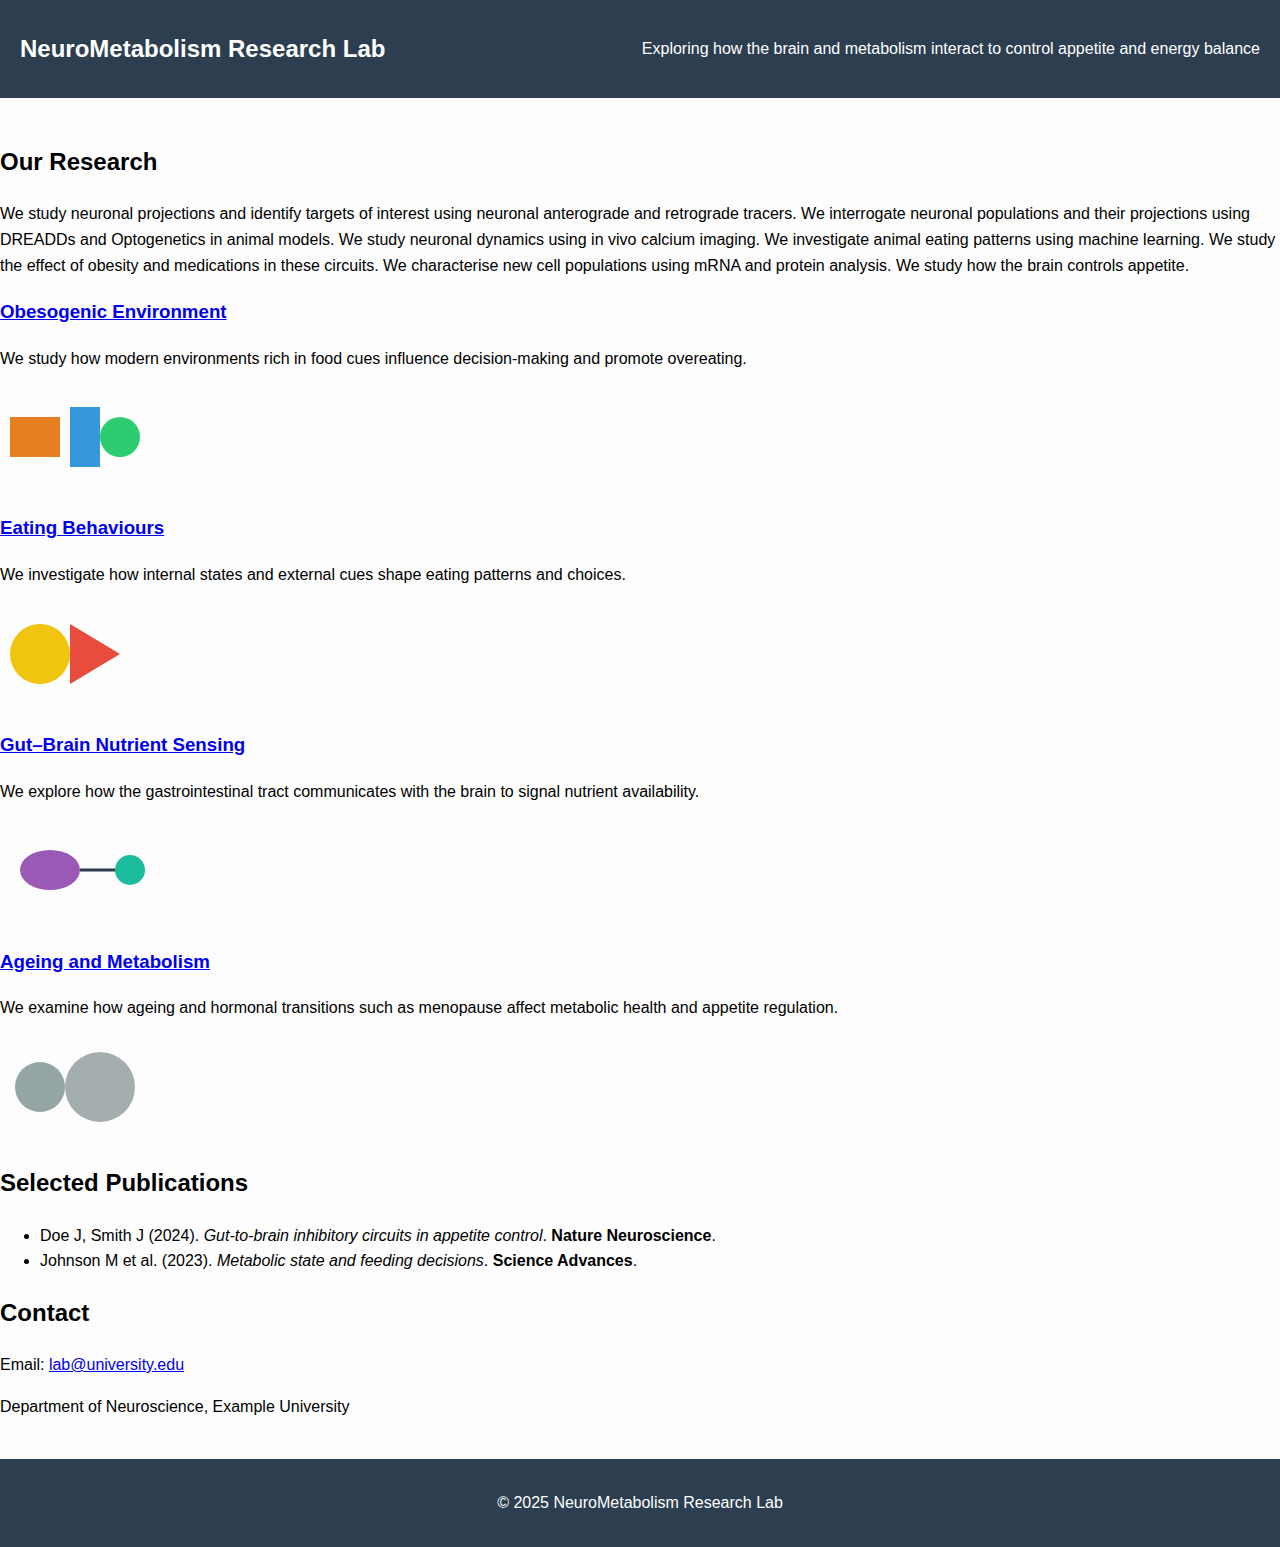
<file: index.html>
<!DOCTYPE html>
<html lang="en">
<head>
  <meta charset="UTF-8">
  <title>NeuroMetabolism Lab</title>
  <link rel="stylesheet" href="style.css">
</head>
<body>

  <header>
    <h1>NeuroMetabolism Research Lab</h1>
    <p>Exploring how the brain and metabolism interact to control appetite and energy balance</p>
  </header>

  <nav>
    <a href="#research">Research</a>
    <a href="#people">People</a>
    <a href="#publications">Publications</a>
    <a href="#contact">Contact</a>
  </nav>


<section id="research">
  <h2>Our Research</h2>
  <p>We study neuronal projections and identify targets of interest using neuronal anterograde and retrograde tracers. We interrogate neuronal populations and their projections using DREADDs and Optogenetics in animal models. We study neuronal dynamics using in vivo calcium imaging. We investigate animal eating patterns using machine learning. We study the effect of obesity and medications in these circuits. We characterise new cell populations using mRNA and protein analysis. We study how the brain controls appetite.</p>

  <div class="research-topic">
    <h3><a href="#obesogenic">Obesogenic Environment</a></h3>
    <p>We study how modern environments rich in food cues influence decision-making and promote overeating.</p>
    <svg width="150" height="100">
      <rect x="10" y="30" width="50" height="40" fill="#e67e22" />
      <rect x="70" y="20" width="30" height="60" fill="#3498db" />
      <circle cx="120" cy="50" r="20" fill="#2ecc71" />
    </svg>
  </div>

  <div class="research-topic">
    <h3><a href="#behaviours">Eating Behaviours</a></h3>
    <p>We investigate how internal states and external cues shape eating patterns and choices.</p>
    <svg width="150" height="100">
      <circle cx="40" cy="50" r="30" fill="#f1c40f" />
      <path d="M70 20 L120 50 L70 80 Z" fill="#e74c3c" />
    </svg>
  </div>

  <div class="research-topic">
    <h3><a href="#gutbrain">Gut–Brain Nutrient Sensing</a></h3>
    <p>We explore how the gastrointestinal tract communicates with the brain to signal nutrient availability.</p>
    <svg width="150" height="100">
      <ellipse cx="50" cy="50" rx="30" ry="20" fill="#9b59b6" />
      <line x1="80" y1="50" x2="130" y2="50" stroke="#2c3e50" stroke-width="3" />
      <circle cx="130" cy="50" r="15" fill="#1abc9c" />
    </svg>
  </div>

  <div class="research-topic">
    <h3><a href="#ageing">Ageing and Metabolism</a></h3>
    <p>We examine how ageing and hormonal transitions such as menopause affect metabolic health and appetite regulation.</p>
    <svg width="150" height="100">
      <circle cx="40" cy="50" r="25" fill="#95a5a6" />
      <circle cx="100" cy="50" r="35" fill="#7f8c8d" opacity="0.7" />
    </svg>
  </div>
</section>


  <section id="publications">
    <h2>Selected Publications</h2>
    <ul>
      <li>Doe J, Smith J (2024). <i>Gut-to-brain inhibitory circuits in appetite control</i>. <b>Nature Neuroscience</b>.</li>
      <li>Johnson M et al. (2023). <i>Metabolic state and feeding decisions</i>. <b>Science Advances</b>.</li>
    </ul>
  </section>

  <section id="contact">
    <h2>Contact</h2>
    <p>Email: <a href="mailto:lab@university.edu">lab@university.edu</a></p>
    <p>Department of Neuroscience, Example University</p>
  </section>

  <footer>
    <p>© 2025 NeuroMetabolism Research Lab</p>
  </footer>

</body>
</html>
</file>
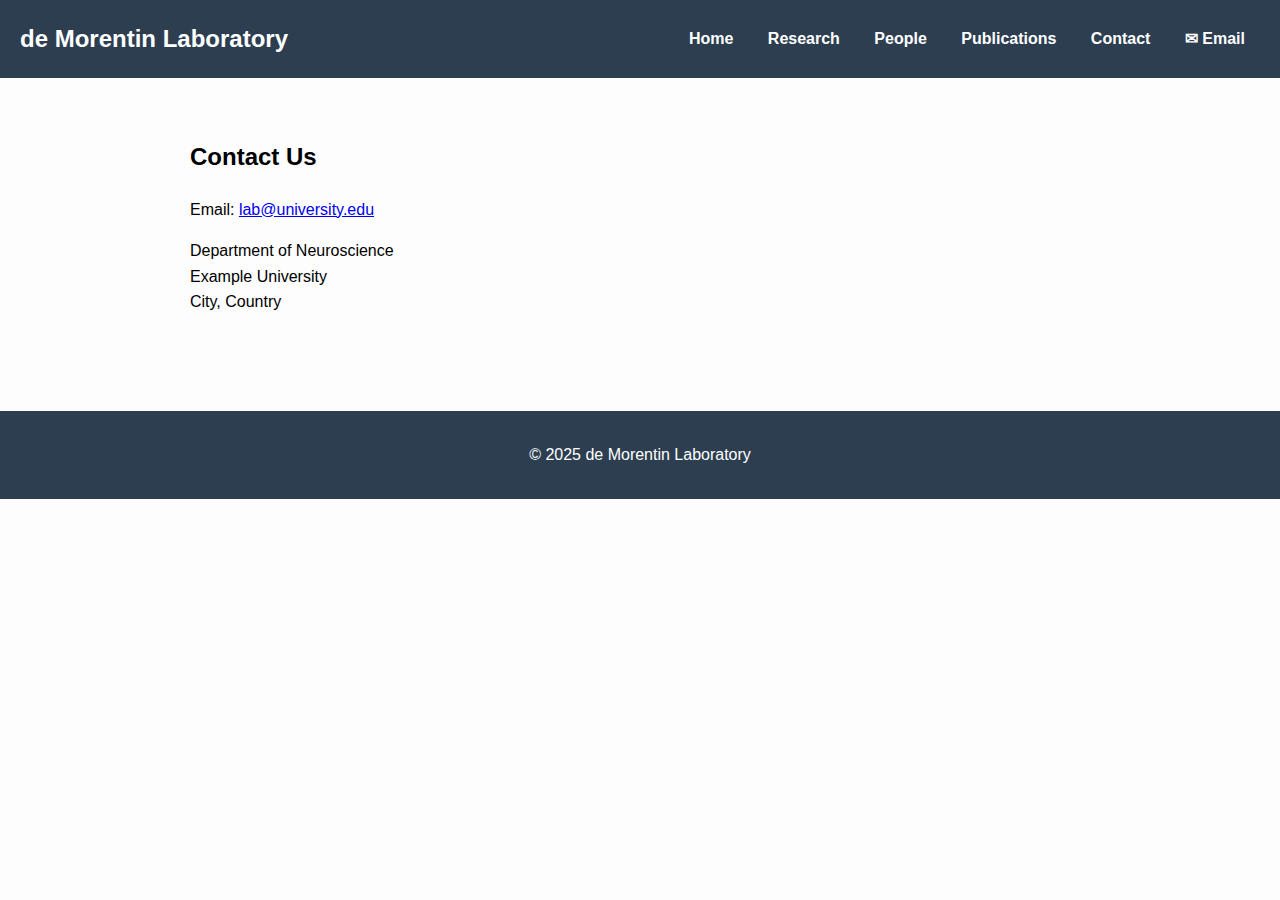
<file: contact.html>
<!DOCTYPE html>
<html lang="en">
<head>
  <meta charset="UTF-8">
  <title>Contact – de Morentin Lab</title>
  <link rel="stylesheet" href="style.css">
</head>
<body>
  <header>
    <h1><a href="index.html" style="color:white; text-decoration:none;">de Morentin Laboratory</a></h1>
    <nav>
      <a href="index.html">Home</a>
      <a href="research.html">Research</a>
      <a href="people.html">People</a>
      <a href="publications.html">Publications</a>
      <a href="contact.html">Contact</a>
      <a href="mailto:lab@university.edu">✉ Email</a>
    </nav>
  </header>

  <div class="container">
    <h2>Contact Us</h2>
    <p>Email: <a href="mailto:lab@university.edu">lab@university.edu</a></p>
    <p>Department of Neuroscience<br>
       Example University<br>
       City, Country</p>
  </div>

  <footer>
    <p>© 2025 de Morentin Laboratory</p>
  </footer>
</body>
</html>
</file>
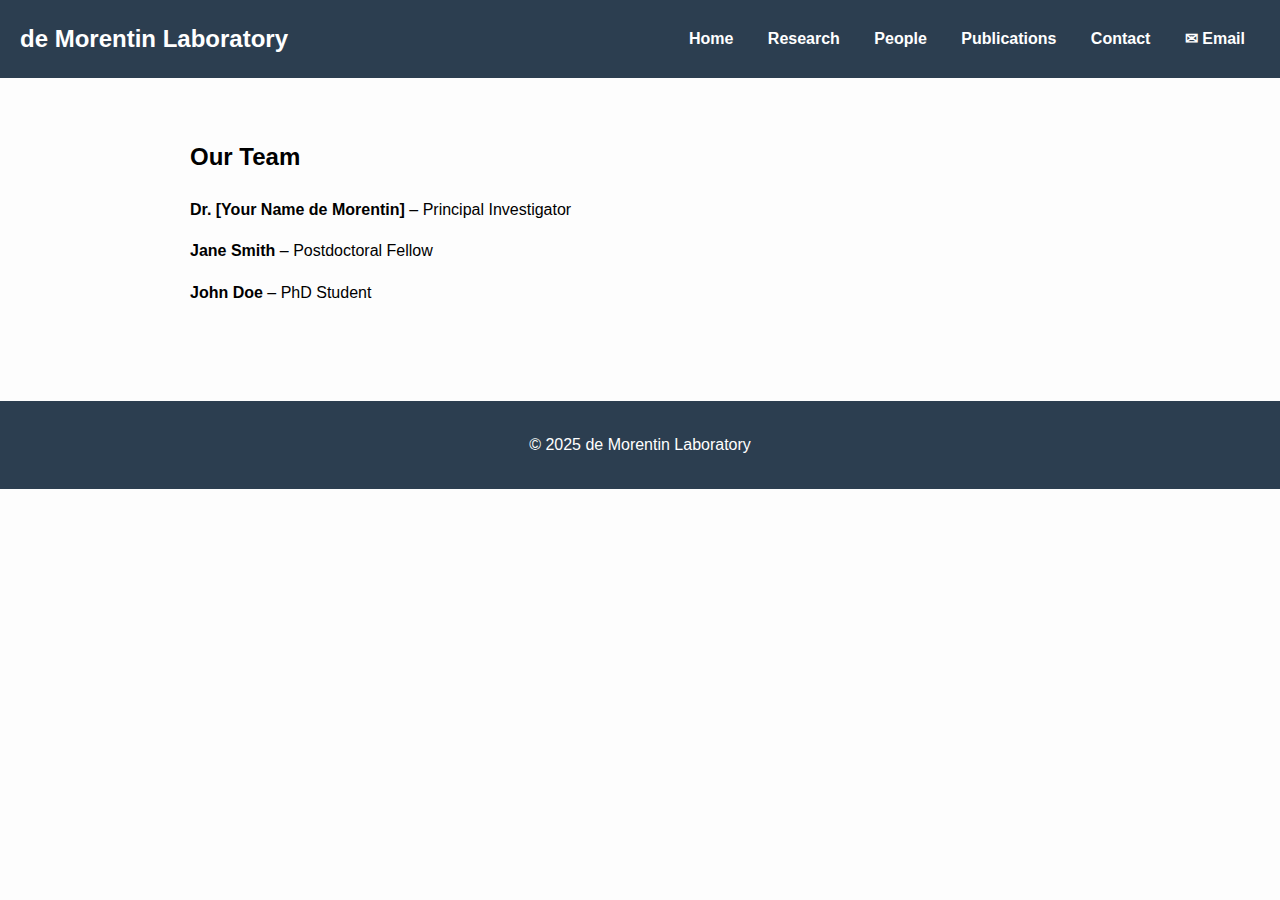
<file: people.html>
<!DOCTYPE html>
<html lang="en">
<head>
  <meta charset="UTF-8">
  <title>People – de Morentin Lab</title>
  <link rel="stylesheet" href="style.css">
</head>
<body>
  <header>
    <h1><a href="index.html" style="color:white; text-decoration:none;">de Morentin Laboratory</a></h1>
    <nav>
      <a href="index.html">Home</a>
      <a href="research.html">Research</a>
      <a href="people.html">People</a>
      <a href="publications.html">Publications</a>
      <a href="contact.html">Contact</a>
      <a href="mailto:lab@university.edu">✉ Email</a>
    </nav>
  </header>

  <div class="container">
    <h2>Our Team</h2>
    <p><b>Dr. [Your Name de Morentin]</b> – Principal Investigator</p>
    <p><b>Jane Smith</b> – Postdoctoral Fellow</p>
    <p><b>John Doe</b> – PhD Student</p>
  </div>

  <footer>
    <p>© 2025 de Morentin Laboratory</p>
  </footer>
</body>
</html>
</file>
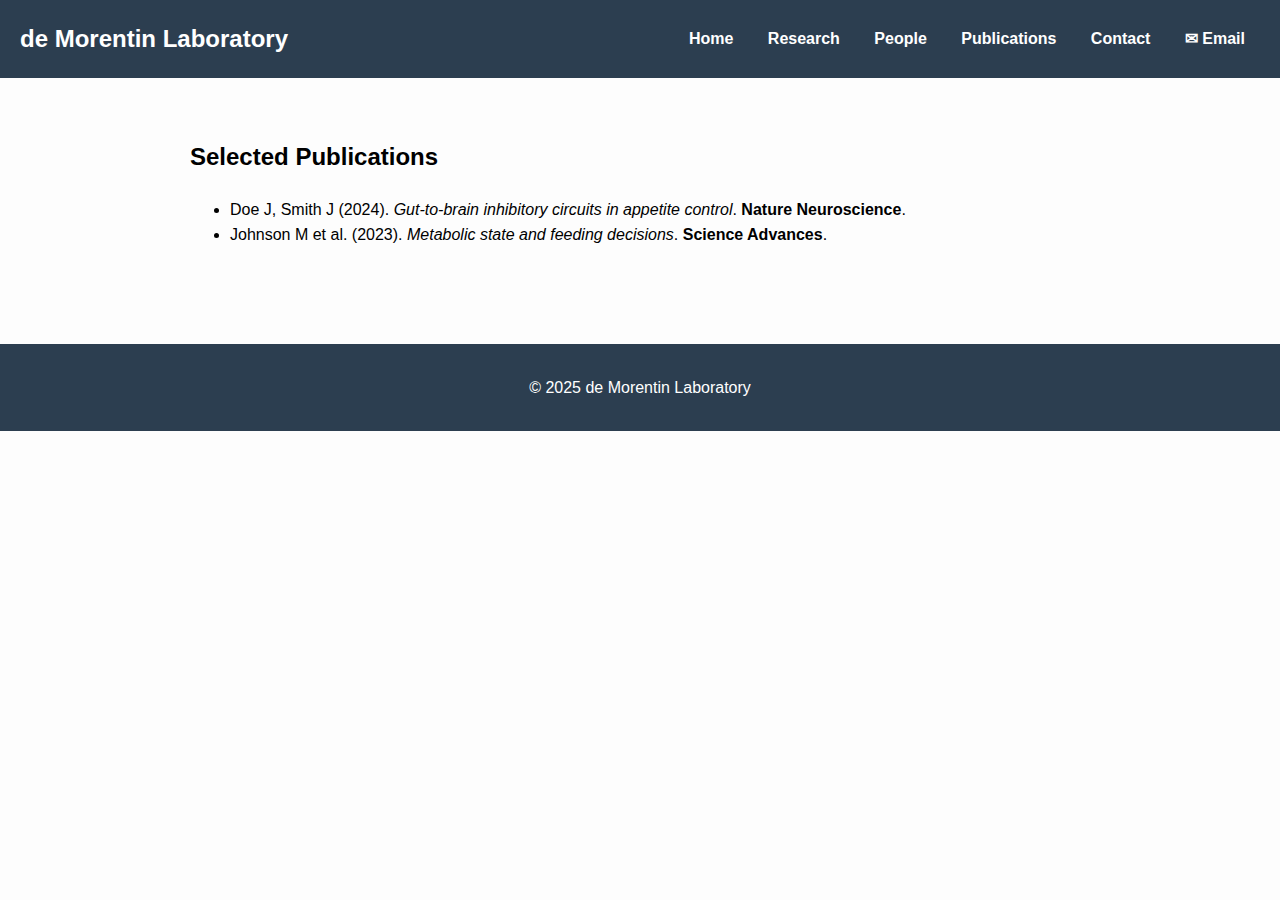
<file: publications.html>
<!DOCTYPE html>
<html lang="en">
<head>
  <meta charset="UTF-8">
  <title>Publications – de Morentin Lab</title>
  <link rel="stylesheet" href="style.css">
</head>
<body>
  <header>
    <h1><a href="index.html" style="color:white; text-decoration:none;">de Morentin Laboratory</a></h1>
    <nav>
      <a href="index.html">Home</a>
      <a href="research.html">Research</a>
      <a href="people.html">People</a>
      <a href="publications.html">Publications</a>
      <a href="contact.html">Contact</a>
      <a href="mailto:lab@university.edu">✉ Email</a>
    </nav>
  </header>

  <div class="container">
    <h2>Selected Publications</h2>
    <ul>
      <li>Doe J, Smith J (2024). <i>Gut-to-brain inhibitory circuits in appetite control</i>. <b>Nature Neuroscience</b>.</li>
      <li>Johnson M et al. (2023). <i>Metabolic state and feeding decisions</i>. <b>Science Advances</b>.</li>
    </ul>
  </div>

  <footer>
    <p>© 2025 de Morentin Laboratory</p>
  </footer>
</body>
</html>
</file>
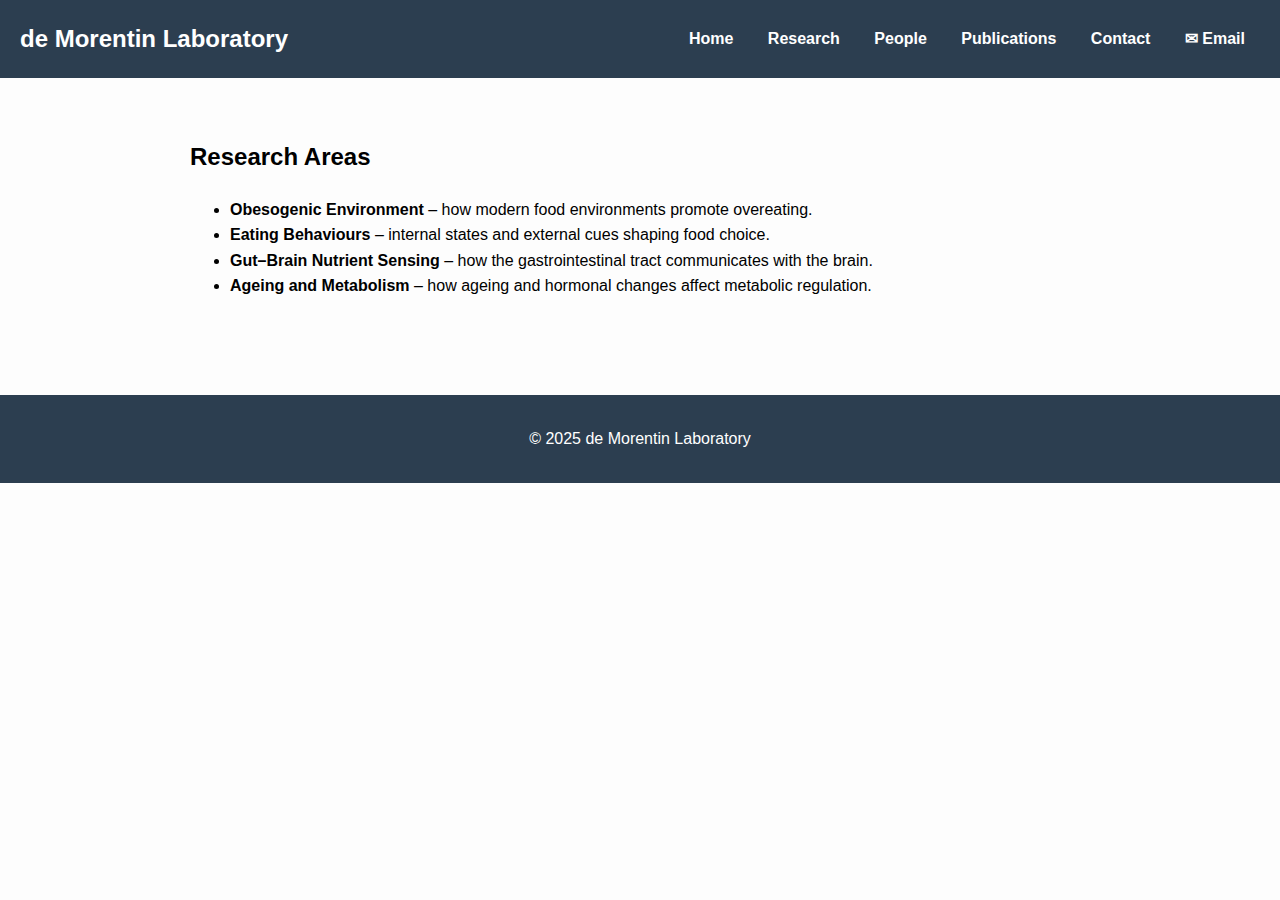
<file: research.html>
<!DOCTYPE html>
<html lang="en">
<head>
  <meta charset="UTF-8">
  <title>Research – de Morentin Lab</title>
  <link rel="stylesheet" href="style.css">
</head>
<body>
  <header>
    <h1><a href="index.html" style="color:white; text-decoration:none;">de Morentin Laboratory</a></h1>
    <nav>
      <a href="index.html">Home</a>
      <a href="research.html">Research</a>
      <a href="people.html">People</a>
      <a href="publications.html">Publications</a>
      <a href="contact.html">Contact</a>
      <a href="mailto:lab@university.edu">✉ Email</a>
    </nav>
  </header>

  <div class="container">
    <h2>Research Areas</h2>
    <ul>
      <li><b>Obesogenic Environment</b> – how modern food environments promote overeating.</li>
      <li><b>Eating Behaviours</b> – internal states and external cues shaping food choice.</li>
      <li><b>Gut–Brain Nutrient Sensing</b> – how the gastrointestinal tract communicates with the brain.</li>
      <li><b>Ageing and Metabolism</b> – how ageing and hormonal changes affect metabolic regulation.</li>
    </ul>
  </div>

  <footer>
    <p>© 2025 de Morentin Laboratory</p>
  </footer>
</body>
</html>
</file>
<file: style.css>
body {
  font-family: Arial, sans-serif;
  margin: 0;
  padding: 0;
  line-height: 1.6;
  background: #fdfdfd;
}

header {
  background: #2c3e50;
  color: white;
  padding: 20px;
  display: flex;
  justify-content: space-between;
  align-items: center;
}

header h1 {
  margin: 0;
  font-size: 24px;
}

nav a {
  color: white;
  margin: 0 15px;
  text-decoration: none;
  font-weight: bold;
}

nav a:hover {
  text-decoration: underline;
}

.container {
  max-width: 900px;
  margin: auto;
  padding: 40px;
}

footer {
  background: #2c3e50;
  color: white;
  text-align: center;
  padding: 15px;
  margin-top: 40px;
}
</file>
